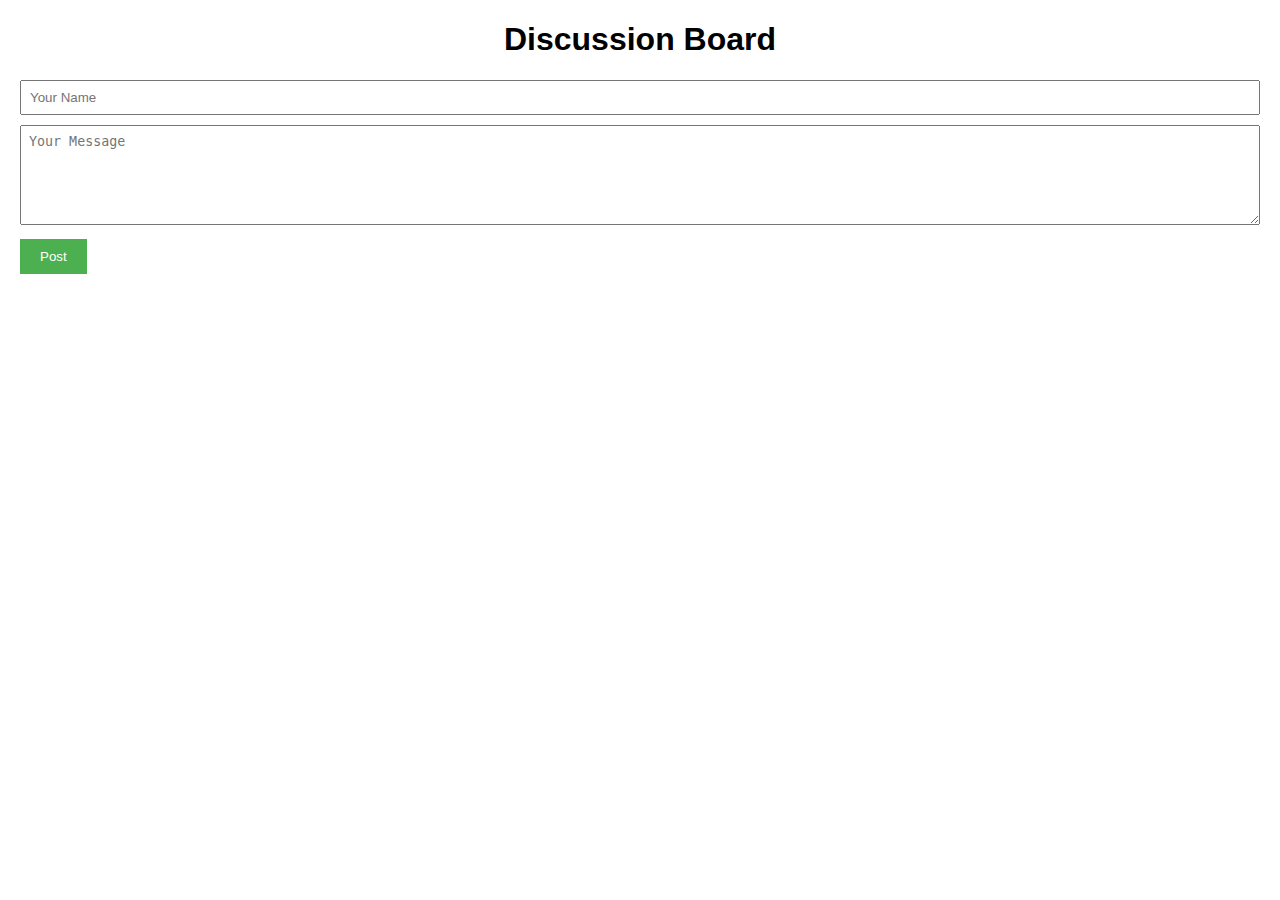
<file: index7.html>
<!DOCTYPE html>
<html lang="en">

<head>
    <meta charset="UTF-8">
    <title>Discussion Board</title>
    <style>
        body {
            font-family: Arial, sans-serif;
            margin: 20px;
        }

        h1 {
            text-align: center;
        }

        .post {
            background-color: #f2f2f2;
            padding: 10px;
            margin-bottom: 10px;
        }

        .post .author {
            font-weight: bold;
        }

        .post .timestamp {
            color: #888888;
            font-size: 12px;
        }

        .post .content {
            margin-top: 5px;
        }

        .reply {
            margin-left: 20px;
        }

        .form-wrapper {
            margin-bottom: 20px;
        }

        .form-wrapper input,
        .form-wrapper textarea {
            width: 100%;
            padding: 8px;
            margin-bottom: 10px;
            box-sizing: border-box;
        }

        .form-wrapper textarea {
            height: 100px;
        }

        .form-wrapper button {
            background-color: #4caf50;
            color: #ffffff;
            border: none;
            padding: 10px 20px;
            cursor: pointer;
            display: inline-block;
        }

        .form-wrapper button:hover {
            background-color: #45a049;
        }

        .reply-btn {
            background-color: #007bff;
            color: #ffffff;
            border: none;
            padding: 5px 10px;
            cursor: pointer;
            margin-left: 10px;
            font-size: 12px;
        }

        .reply-btn:hover {
            background-color: #0056b3;
        }
    </style>
</head>

<body>
    <h1>Discussion Board</h1>

    <div class="form-wrapper">
        <input type="text" id="author" placeholder="Your Name">
        <textarea id="message" placeholder="Your Message"></textarea>
        <button onclick="postMessage()">Post</button>
    </div>

    <div id="posts"></div>

    <script>
        // Replace this with the actual user information from your authentication system
        const currentUser = {
            name: "You"
        };

        function postMessage() {
            const authorInput = document.getElementById("author");
            const messageInput = document.getElementById("message");

            const author = authorInput.value.trim();
            const message = messageInput.value.trim();

            if (!author || !message) {
                alert("Please enter both your name and message.");
                return;
            }

            const timestamp = new Date().toLocaleString();

            const postDiv = document.createElement("div");
            postDiv.classList.add("post");
            postDiv.setAttribute("data-author", author);
            postDiv.setAttribute("data-timestamp", timestamp);

            postDiv.innerHTML = `
                <div class="author">${author}</div>
                <div class="timestamp">${timestamp}</div>
                <div class="content">${message} <button class="reply-btn" onclick="replyToMessage('${author}', '${timestamp}')">Reply</button></div>
                <div class="replies" id="replies-${author}-${timestamp}"></div>
            `;

            document.getElementById("posts").appendChild(postDiv);

            // Clear the form
            authorInput.value = "";
            messageInput.value = "";
        }

        function replyToMessage(author, timestamp) {
            const replyMessage = prompt("Reply to the message:");
            if (replyMessage) {
                const replyDiv = document.createElement("div");
                replyDiv.classList.add("post", "reply");

                const replyAuthor = currentUser ? currentUser.name : "You";

                replyDiv.innerHTML = `
                    <div class="author">${replyAuthor}</div>
                    <div class="timestamp">${new Date().toLocaleString()}</div>
                    <div class="content">${replyMessage}</div>
                `;

                const repliesContainer = document.getElementById(`replies-${author}-${timestamp}`);
                if (repliesContainer) {
                    repliesContainer.appendChild(replyDiv);
                }
            }
        }
    </script>
</body>

</html>
</file>
